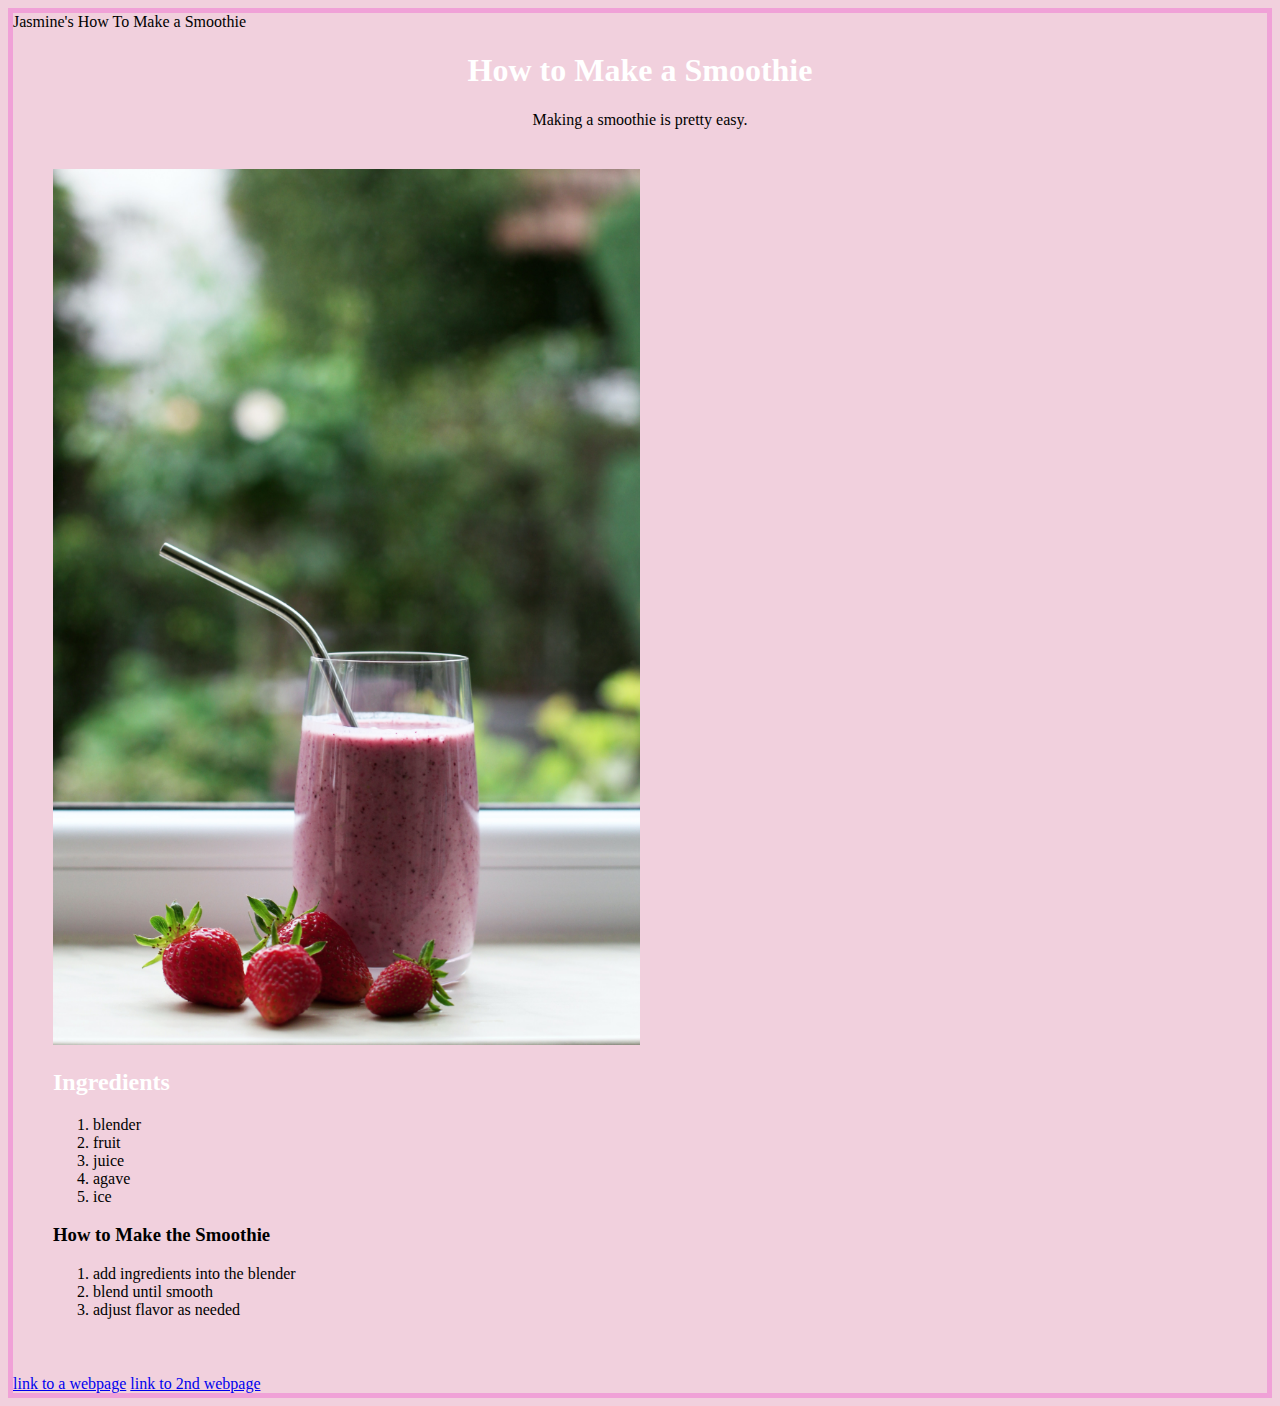
<file: week4/index.html>
<!DOCTYPE html>
<html>
  <head>
    <meta charset="UTF-8" />
    <link rel="stylesheet" href="style.css"/>
    <title>How to Make a Smoothie</title>
    <style>img{max-width:50%;
    height:auto;</style>
</head>
  <body>
    <header>Jasmine's How To Make a Smoothie</header>
    <h1 class="center">How to Make a Smoothie</h1>
    <p>Making a smoothie is pretty easy.</p>
    <main>
      <div smoothie="main-content">
        <img src="smoothie.jpg"class = "myImage">
        <h2 id="para1">Ingredients</h2>
        <ol>
          <li>blender</li>
          <li>fruit</li>
          <li>juice</li>
          <li>agave</li>
          <li>ice</li>
        </ol>
        <h3> How to Make the Smoothie</h3>
        <ol>
          <li>add ingredients into the blender</li>
          <li>blend until smooth</li>
          <li>adjust flavor as needed</li>
          </ol>
      </div>
    </main>
    <footer></footer>
    <script>src=index.js</script>
    <a href="https://www.thereciperebel.com/how-to-make-a-smoothie/"target="_blank">link to a webpage</a>
    <a href="https://www.delish.com/cooking/recipe-ideas/a24892347/how-to-make-a-smoothie/"target="_blank">link to 2nd webpage</a>
  </body>
</html>
</file>
<file: week4/style.css>
body {

  background-color: rgb(241, 208, 221);
  border: 5px solid rgb(240, 161, 215);
}
div {
  padding: 10px;
}
div {
  margin: 30px;
}

h1 {
  text-align: center;
}

p {
  text-align: center;
}

#para1 {
  color: rgb(255, 255, 255);
}

h1.center {
  text-align: center;
  color: rgb(255, 255, 255);

ol > li {
  color: rgb(255, 255, 255);
}

header.center {
  text-align: center;
  color: rgb(255, 255, 255);
}
</file>
